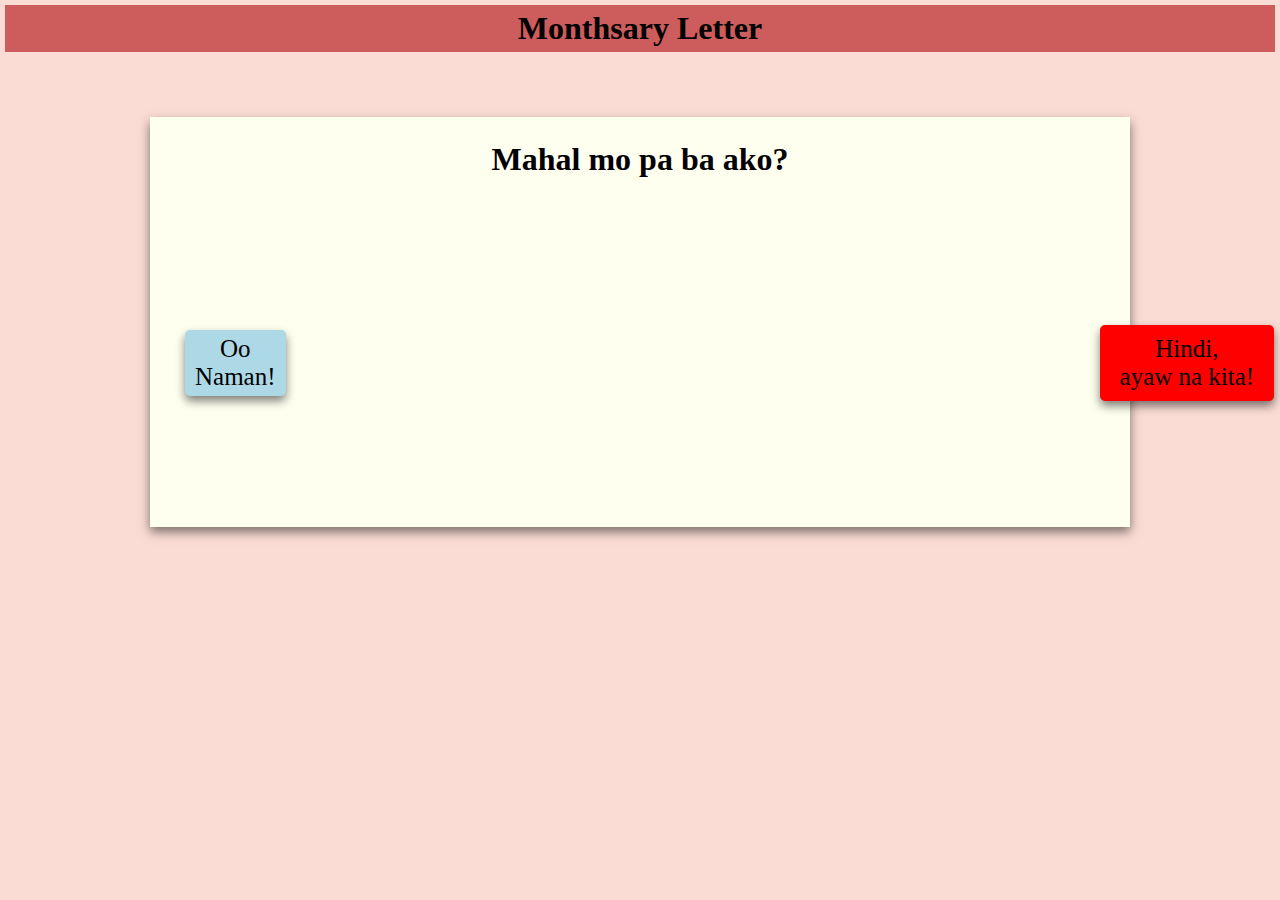
<file: index.html>
<!DOCTYPE html>
<html>
<head>
	<meta charset="utf-8">
	<meta name="viewport" content="width=device-width, initial-scale=1">
	<title>Mothsary Letter</title>
	<style>
		body{
	margin: auto;
	padding 0px;
	background-color: #FADCD4;
}

	#label{
		text-align: center;
		padding: 5px;
	margin: 5px;
	border: 10px;
	background-color: #CD5C5C;
	}

	#cont1{
		top: 60px;
	padding: 5px;
	border: 5px;
	width: auto;
	height: 400px;
	text-align: auto;
	margin-left: 150px;
	margin-right: 150px;
	background-color: #FFFFF0;
	align-content: center;
	position: relative;
	box-shadow: 0px 5px 10px rgba(0, 0, 0, 0.5);
	}

	#mainlbl {
		top: -100px;
		position: relative;
		text-align: center;
	}

	#yes {
		box-shadow: 0px 5px 10px rgba(0, 0, 0, 0.5);
		padding: 5px 10px;
		border-radius: 5px;
		background-color: lightblue;
		position: relative;
		text-align: center;
		display: inline-block;
		top: 1px;
		right: -30px;
		font-size:25px;
		color: black;

	}

	#no {
		box-shadow: 0px 5px 10px rgba(0, 0, 0, 0.5);
		padding: 10px 20px;
		border-radius: 5px;
		background-color: red;
		font-size:25px;
		display: inline-block;
		position: relative;
		text-align: center;
		top: 1px;
		left: 840px;
		color: black;
		
	}

	</style>
</head>
<header id="headsign">
		<h1 id="label">Monthsary Letter</h1>
	</header>
<body>
<div id="cont1">
	<h1 id="mainlbl">Mahal mo pa ba ako?</h1>


	<a href="Main.html">
	<p id="yes">Oo <br> Naman!</p>
	</a>


	<a href="choice2.html">
	<p id="no">Hindi, <br> ayaw na kita!</p>
	</a>
</div>
</body>
</html>
</file>
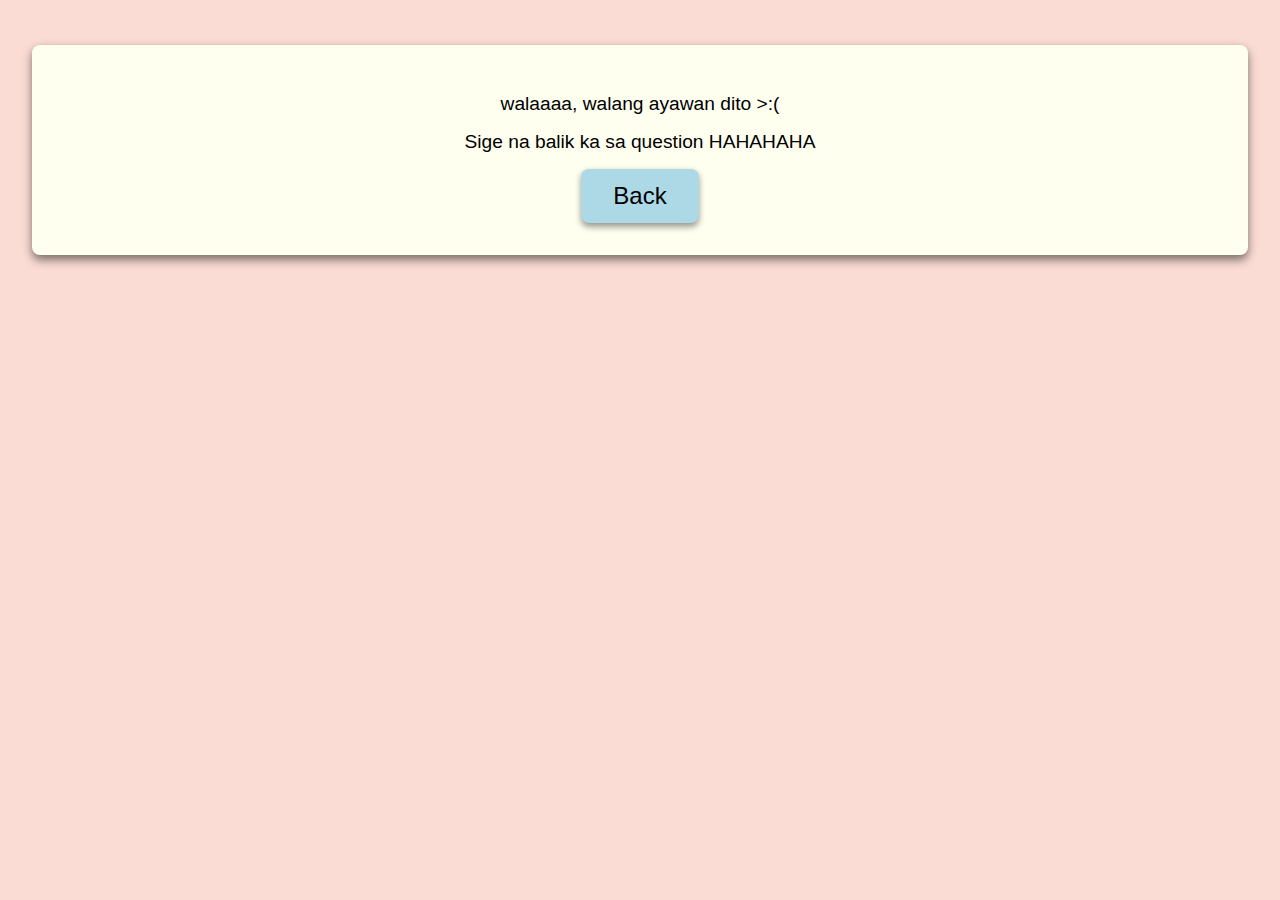
<file: choice2.html>
<!DOCTYPE html>
<html>
<head>
<meta charset="utf-8">
<meta name="viewport" content="width=device-width, initial-scale=1">
<title>Monthsary Letter</title>
<style>
body {
    margin: 0;
    padding: 0;
    background-color: #FADCD4;
    font-family: Arial, sans-serif;
}

/* Container */
#cont {
    margin: 5vh auto;          /* vertical spacing relative to viewport */
    padding: 2rem;             /* scales with font size */
    max-width: 90%;            /* responsive width */
    background-color: #FFFFF0;
    text-align: center;
    box-shadow: 0 0.3rem 0.6rem rgba(0, 0, 0, 0.5);
    border-radius: 0.5rem;
}

/* Paragraphs */
#p1, #p2 {
    text-align: center;
    margin: 1rem 0;
    font-size: 1.2rem;        /* responsive font size */
}

/* Back button */
#back {
    display: inline-block;
    padding: 0.8rem 2rem;     /* relative padding */
    font-size: 1.5rem;        /* relative font size */
    border-radius: 0.5rem;
    background-color: lightblue;
    color: black;
    text-decoration: none;
    cursor: pointer;
    box-shadow: 0 0.2rem 0.4rem rgba(0,0,0,0.4);
    transition: transform 0.2s;
}

#back:hover {
    transform: scale(1.05);
}

/* Optional: Media query for very small screens */
@media (max-width: 480px) {
    #back {
        font-size: 1.2rem;
        padding: 0.6rem 1.5rem;
    }
    #p1, #p2 {
        font-size: 1rem;
    }
}
</style>
</head>
<body>
<div id="cont">
    <p id="p1">
        walaaaa, walang ayawan dito >:(
    </p>
    <p id="p2">
        Sige na balik ka sa question HAHAHAHA
    </p>

    <a href="index.html" id="back">Back</a>
</div>
</body>
</html>
</file>
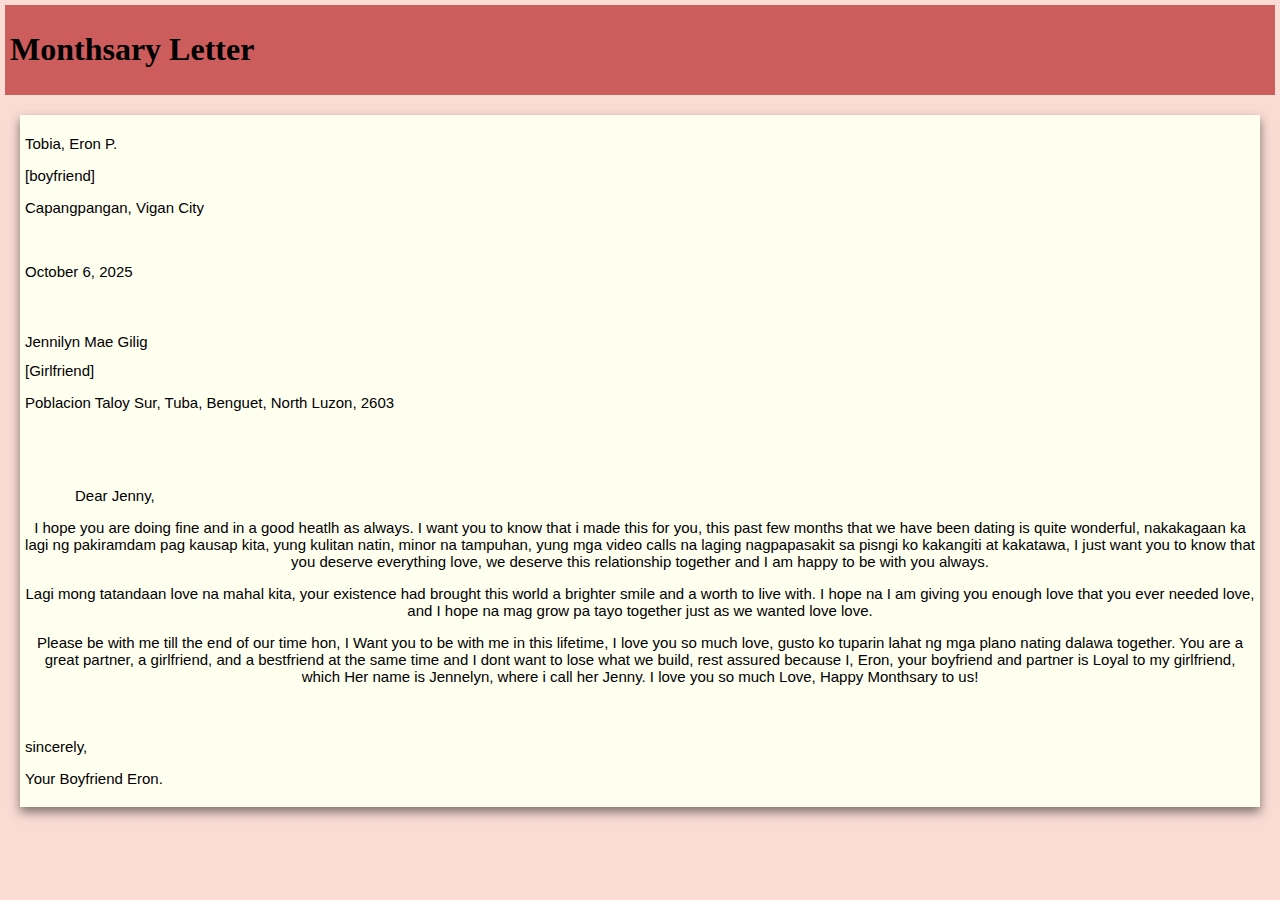
<file: Main.html>
<!DOCTYPE html>
<html>
<head>
	<meta charset="utf-8">
	<meta name="viewport" content="width=device-width, initial-scale=1">
	<title>Monthsary</title>
</head>
<link rel="stylesheet" href="style.css">
<header id="headsign">
		<h1 id="label">Monthsary Letter</h1>
	</header>
<body>
	
<div id="container">
	<p>
		<p>Tobia, Eron P.<p> 
			<p style=" font-size: 15px; margin-top: 2px; "> [boyfriend]</p>
		<p>Capangpangan, Vigan City<p><br>
		

		<p>October 6, 2025</p> <br>

		
		<p>Jennilyn Mae Gilig</p>
		<p style="font-size:15px; margin-top: -3px;">[Girlfriend]</p>
	</p>
	<p>Poblacion
Taloy Sur, Tuba, Benguet, North Luzon, 2603</p>
	<br><br>
	<p style="text-indent: 50px;">
		Dear Jenny, 
			
	</p>

	<p style="text-align: center;">
		I hope you are doing fine and in a good heatlh as always. I want you to know that i made this for you, this past few months that we have been dating is quite wonderful, nakakagaan ka lagi ng pakiramdam pag kausap kita, yung kulitan natin, minor na tampuhan, yung mga video calls na laging nagpapasakit sa pisngi ko kakangiti at kakatawa, I just want you to know that you deserve everything love, we deserve this relationship together and I am happy to be with you always. 
	</p>

	<p style="text-align: center;">Lagi mong tatandaan love na mahal kita, your existence had brought this world a brighter smile and a worth to live with. I hope na I am giving you enough love that you ever needed love, and I hope na mag grow pa tayo together just as we wanted love love.
	</p>

	<p style="text-align:center;">
		Please be with me till the end of our time hon, I Want you to be with me in this lifetime, I love you so much love, gusto ko tuparin lahat ng mga plano nating dalawa together. You are a great partner, a girlfriend, and a bestfriend at the same time and I dont want to lose what we build, rest assured because I, Eron, your boyfriend and partner is Loyal to my girlfriend, which Her name is Jennelyn, where i call her Jenny.	I love you so much Love, Happy Monthsary to us!</p><br>
	<p>sincerely, </p> 
	<p>Your Boyfriend Eron.</p>
</div>
</body>
</html>
</file>
<file: style.css>
body{
	margin: auto;
	padding 0px;
	background-color: #FADCD4;
}

#headsign {
	padding: 5px;
	margin: 5px;
	border: 10px;
	background-color: #CD5C5C;
}

#label {
	color: black;
}

#container {
	padding: 5px;
	border: 5px;
	width: auto;
	height: auto;
	text-align: auto;
	margin: 20px;
	background-color: #FFFFF0;
	align-content: center;
	position: relative;
	font-size: 20px;
	box-shadow: 0px 5px 10px rgba(0, 0, 0, 0.5);
}

p {
font-family: Arial, sans-serif;
font-size: 15px;
}

#container2 {
	margin-top: 60px;
}
</file>
